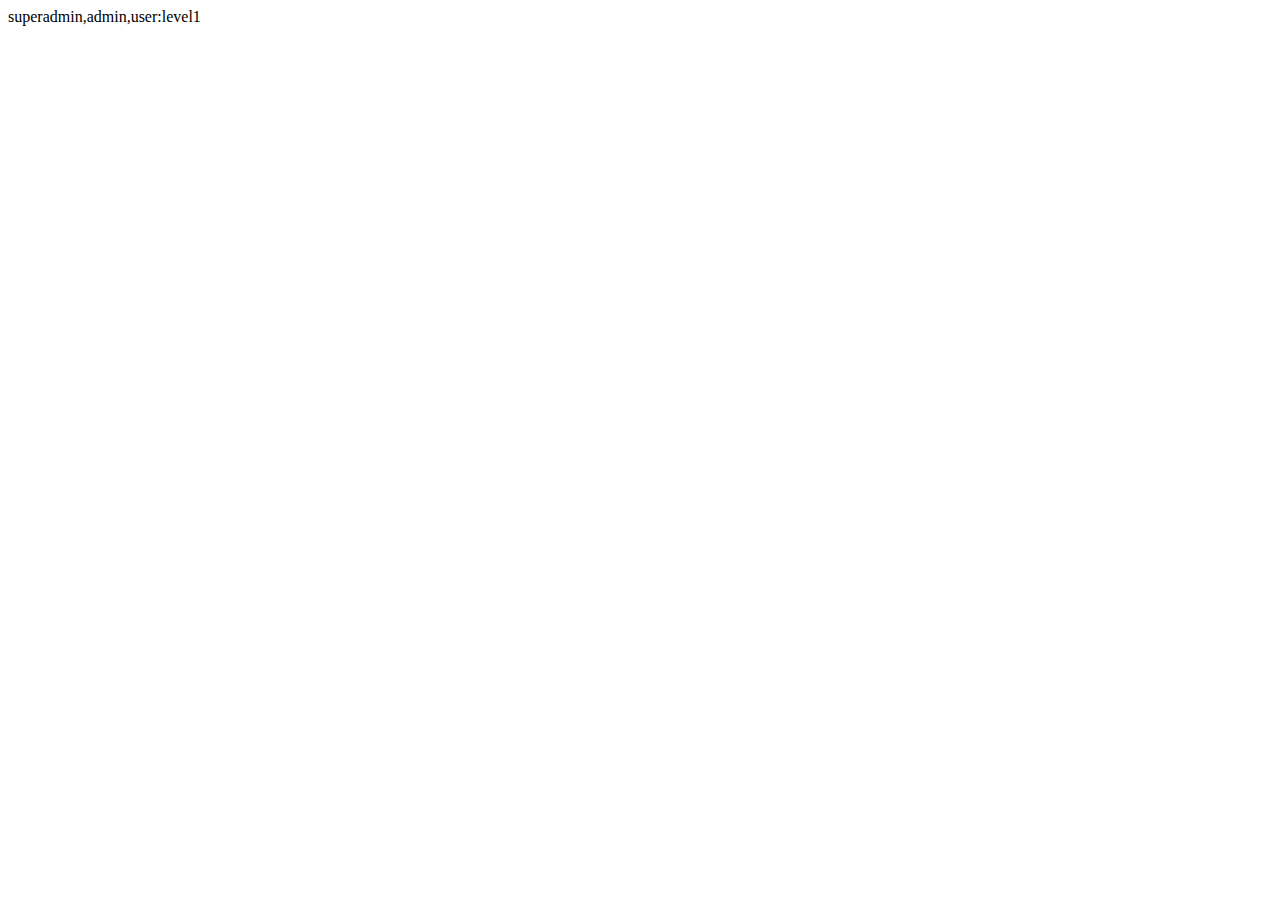
<file: src/main/resources/templates/level1/index.html>
<!DOCTYPE html>
<html lang="en" xmlns:th="https://www.thymeleaf.org/"
      xmlns:shiro="http://www.pollix.at/thymeleaf/shiro">
<head>
    <meta charset="UTF-8">
    <title>level1</title>
</head>
<body>
superadmin,admin,user:level1  <span style="color: red"><shiro:principal property="username"/></span>
</body>
</html>
</file>
